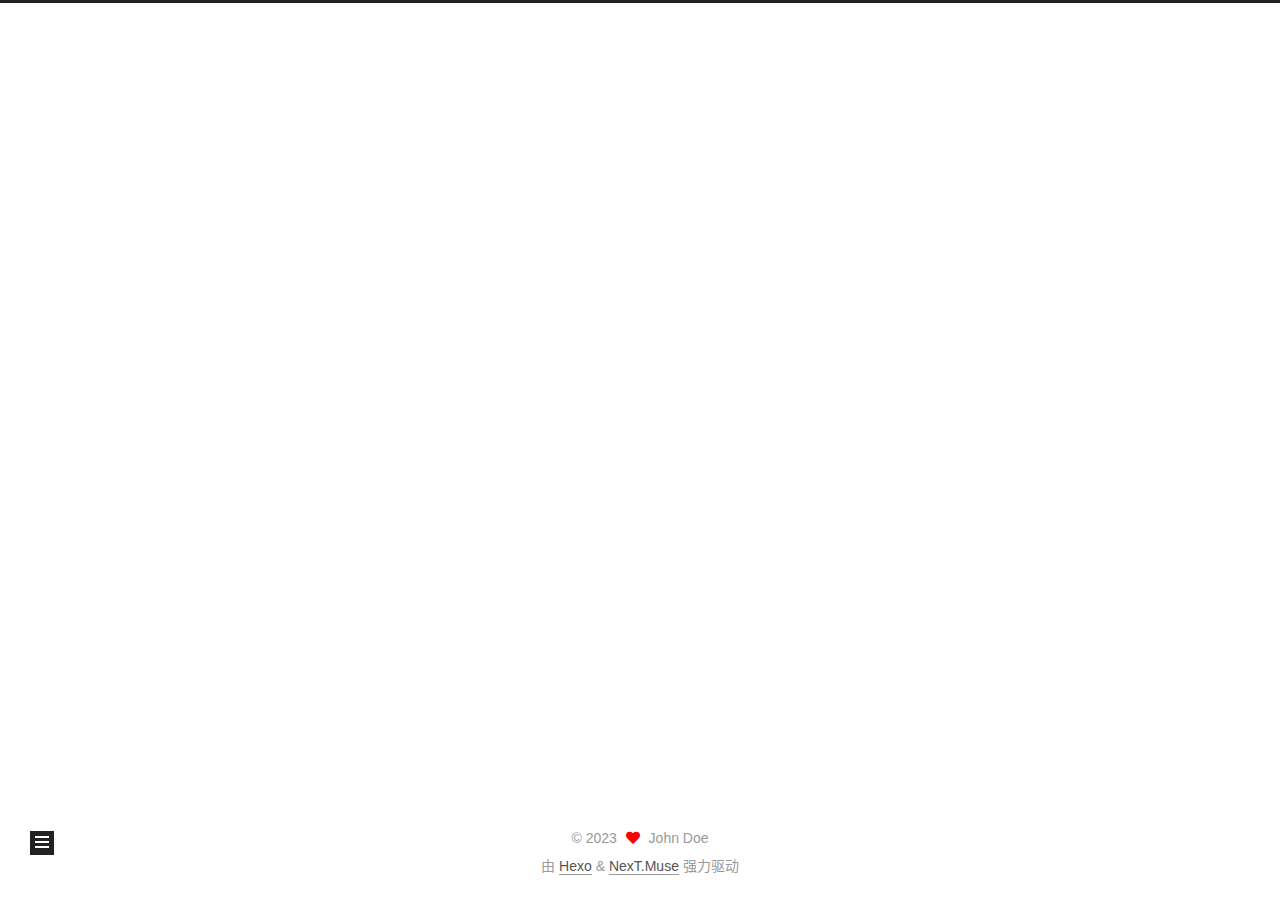
<file: archives/2023/09/index.html>
<!DOCTYPE html>
<html lang="zh-CN">
<head>
  <meta charset="UTF-8">
<meta name="viewport" content="width=device-width, initial-scale=1, maximum-scale=2">
<meta name="theme-color" content="#222">
<meta name="generator" content="Hexo 6.3.0">
  <link rel="apple-touch-icon" sizes="180x180" href="/images/apple-touch-icon-next.png">
  <link rel="icon" type="image/png" sizes="32x32" href="/images/favicon-32x32-next.png">
  <link rel="icon" type="image/png" sizes="16x16" href="/images/favicon-16x16-next.png">
  <link rel="mask-icon" href="/images/logo.svg" color="#222">

<link rel="stylesheet" href="/css/main.css">


<link rel="stylesheet" href="/lib/font-awesome/css/all.min.css">

<script id="hexo-configurations">
    var NexT = window.NexT || {};
    var CONFIG = {"hostname":"example.com","root":"/","scheme":"Muse","version":"7.8.0","exturl":false,"sidebar":{"position":"left","display":"post","padding":18,"offset":12,"onmobile":false},"copycode":{"enable":false,"show_result":false,"style":null},"back2top":{"enable":true,"sidebar":false,"scrollpercent":false},"bookmark":{"enable":false,"color":"#222","save":"auto"},"fancybox":false,"mediumzoom":false,"lazyload":false,"pangu":false,"comments":{"style":"tabs","active":null,"storage":true,"lazyload":false,"nav":null},"algolia":{"hits":{"per_page":10},"labels":{"input_placeholder":"Search for Posts","hits_empty":"We didn't find any results for the search: ${query}","hits_stats":"${hits} results found in ${time} ms"}},"localsearch":{"enable":false,"trigger":"auto","top_n_per_article":1,"unescape":false,"preload":false},"motion":{"enable":true,"async":false,"transition":{"post_block":"fadeIn","post_header":"slideDownIn","post_body":"slideDownIn","coll_header":"slideLeftIn","sidebar":"slideUpIn"}}};
  </script>

  <meta property="og:type" content="website">
<meta property="og:title" content="Hexo">
<meta property="og:url" content="http://example.com/archives/2023/09/index.html">
<meta property="og:site_name" content="Hexo">
<meta property="og:locale" content="zh_CN">
<meta property="article:author" content="John Doe">
<meta name="twitter:card" content="summary">

<link rel="canonical" href="http://example.com/archives/2023/09/">


<script id="page-configurations">
  // https://hexo.io/docs/variables.html
  CONFIG.page = {
    sidebar: "",
    isHome : false,
    isPost : false,
    lang   : 'zh-CN'
  };
</script>

  <title>归档 | Hexo</title>
  






  <noscript>
  <style>
  .use-motion .brand,
  .use-motion .menu-item,
  .sidebar-inner,
  .use-motion .post-block,
  .use-motion .pagination,
  .use-motion .comments,
  .use-motion .post-header,
  .use-motion .post-body,
  .use-motion .collection-header { opacity: initial; }

  .use-motion .site-title,
  .use-motion .site-subtitle {
    opacity: initial;
    top: initial;
  }

  .use-motion .logo-line-before i { left: initial; }
  .use-motion .logo-line-after i { right: initial; }
  </style>
</noscript>

</head>

<body itemscope itemtype="http://schema.org/WebPage">
  <div class="container use-motion">
    <div class="headband"></div>

    <header class="header" itemscope itemtype="http://schema.org/WPHeader">
      <div class="header-inner"><div class="site-brand-container">
  <div class="site-nav-toggle">
    <div class="toggle" aria-label="切换导航栏">
      <span class="toggle-line toggle-line-first"></span>
      <span class="toggle-line toggle-line-middle"></span>
      <span class="toggle-line toggle-line-last"></span>
    </div>
  </div>

  <div class="site-meta">

    <a href="/" class="brand" rel="start">
      <span class="logo-line-before"><i></i></span>
      <h1 class="site-title">Hexo</h1>
      <span class="logo-line-after"><i></i></span>
    </a>
  </div>

  <div class="site-nav-right">
    <div class="toggle popup-trigger">
    </div>
  </div>
</div>




<nav class="site-nav">
  <ul id="menu" class="main-menu menu">
        <li class="menu-item menu-item-home">

    <a href="/" rel="section"><i class="fa fa-home fa-fw"></i>首页</a>

  </li>
        <li class="menu-item menu-item-archives">

    <a href="/archives/" rel="section"><i class="fa fa-archive fa-fw"></i>归档</a>

  </li>
  </ul>
</nav>




</div>
    </header>

    
  <div class="back-to-top">
    <i class="fa fa-arrow-up"></i>
    <span>0%</span>
  </div>


    <main class="main">
      <div class="main-inner">
        <div class="content-wrap">
          

          <div class="content archive">
            

  
  
  
  <div class="post-block">
    <div class="posts-collapse">
      <div class="collection-title">
        <span class="collection-header">嗯..! 目前共计 2 篇日志。 继续努力。</span>
      </div>

      
    <div class="collection-year">
      <span class="collection-header">2023</span>
    </div>

  <article itemscope itemtype="http://schema.org/Article">
    <header class="post-header">

      <div class="post-meta">
        <time itemprop="dateCreated"
              datetime="2023-09-28T22:19:32+08:00"
              content="2023-09-28">
          09-28
        </time>
      </div>

      <div class="post-title">
          <a class="post-title-link" href="/2023/09/28/My-New-Post/" itemprop="url">
            <span itemprop="name">My New Post</span>
          </a>
      </div>

    </header>
  </article>

  <article itemscope itemtype="http://schema.org/Article">
    <header class="post-header">

      <div class="post-meta">
        <time itemprop="dateCreated"
              datetime="2023-09-28T22:14:42+08:00"
              content="2023-09-28">
          09-28
        </time>
      </div>

      <div class="post-title">
          <a class="post-title-link" href="/2023/09/28/hello-world/" itemprop="url">
            <span itemprop="name">Hello World</span>
          </a>
      </div>

    </header>
  </article>


    </div>
  </div>
  
  
  

  



          </div>
          

<script>
  window.addEventListener('tabs:register', () => {
    let { activeClass } = CONFIG.comments;
    if (CONFIG.comments.storage) {
      activeClass = localStorage.getItem('comments_active') || activeClass;
    }
    if (activeClass) {
      let activeTab = document.querySelector(`a[href="#comment-${activeClass}"]`);
      if (activeTab) {
        activeTab.click();
      }
    }
  });
  if (CONFIG.comments.storage) {
    window.addEventListener('tabs:click', event => {
      if (!event.target.matches('.tabs-comment .tab-content .tab-pane')) return;
      let commentClass = event.target.classList[1];
      localStorage.setItem('comments_active', commentClass);
    });
  }
</script>

        </div>
          
  
  <div class="toggle sidebar-toggle">
    <span class="toggle-line toggle-line-first"></span>
    <span class="toggle-line toggle-line-middle"></span>
    <span class="toggle-line toggle-line-last"></span>
  </div>

  <aside class="sidebar">
    <div class="sidebar-inner">

      <ul class="sidebar-nav motion-element">
        <li class="sidebar-nav-toc">
          文章目录
        </li>
        <li class="sidebar-nav-overview">
          站点概览
        </li>
      </ul>

      <!--noindex-->
      <div class="post-toc-wrap sidebar-panel">
      </div>
      <!--/noindex-->

      <div class="site-overview-wrap sidebar-panel">
        <div class="site-author motion-element" itemprop="author" itemscope itemtype="http://schema.org/Person">
  <p class="site-author-name" itemprop="name">John Doe</p>
  <div class="site-description" itemprop="description"></div>
</div>
<div class="site-state-wrap motion-element">
  <nav class="site-state">
      <div class="site-state-item site-state-posts">
          <a href="/archives/">
        
          <span class="site-state-item-count">2</span>
          <span class="site-state-item-name">日志</span>
        </a>
      </div>
  </nav>
</div>



      </div>

    </div>
  </aside>
  <div id="sidebar-dimmer"></div>


      </div>
    </main>

    <footer class="footer">
      <div class="footer-inner">
        

        

<div class="copyright">
  
  &copy; 
  <span itemprop="copyrightYear">2023</span>
  <span class="with-love">
    <i class="fa fa-heart"></i>
  </span>
  <span class="author" itemprop="copyrightHolder">John Doe</span>
</div>
  <div class="powered-by">由 <a href="https://hexo.io/" class="theme-link" rel="noopener" target="_blank">Hexo</a> & <a href="https://muse.theme-next.org/" class="theme-link" rel="noopener" target="_blank">NexT.Muse</a> 强力驱动
  </div>

        








      </div>
    </footer>
  </div>

  
  <script src="/lib/anime.min.js"></script>
  <script src="/lib/velocity/velocity.min.js"></script>
  <script src="/lib/velocity/velocity.ui.min.js"></script>

<script src="/js/utils.js"></script>

<script src="/js/motion.js"></script>


<script src="/js/schemes/muse.js"></script>


<script src="/js/next-boot.js"></script>




  















  

  

</body>
</html>
</file>
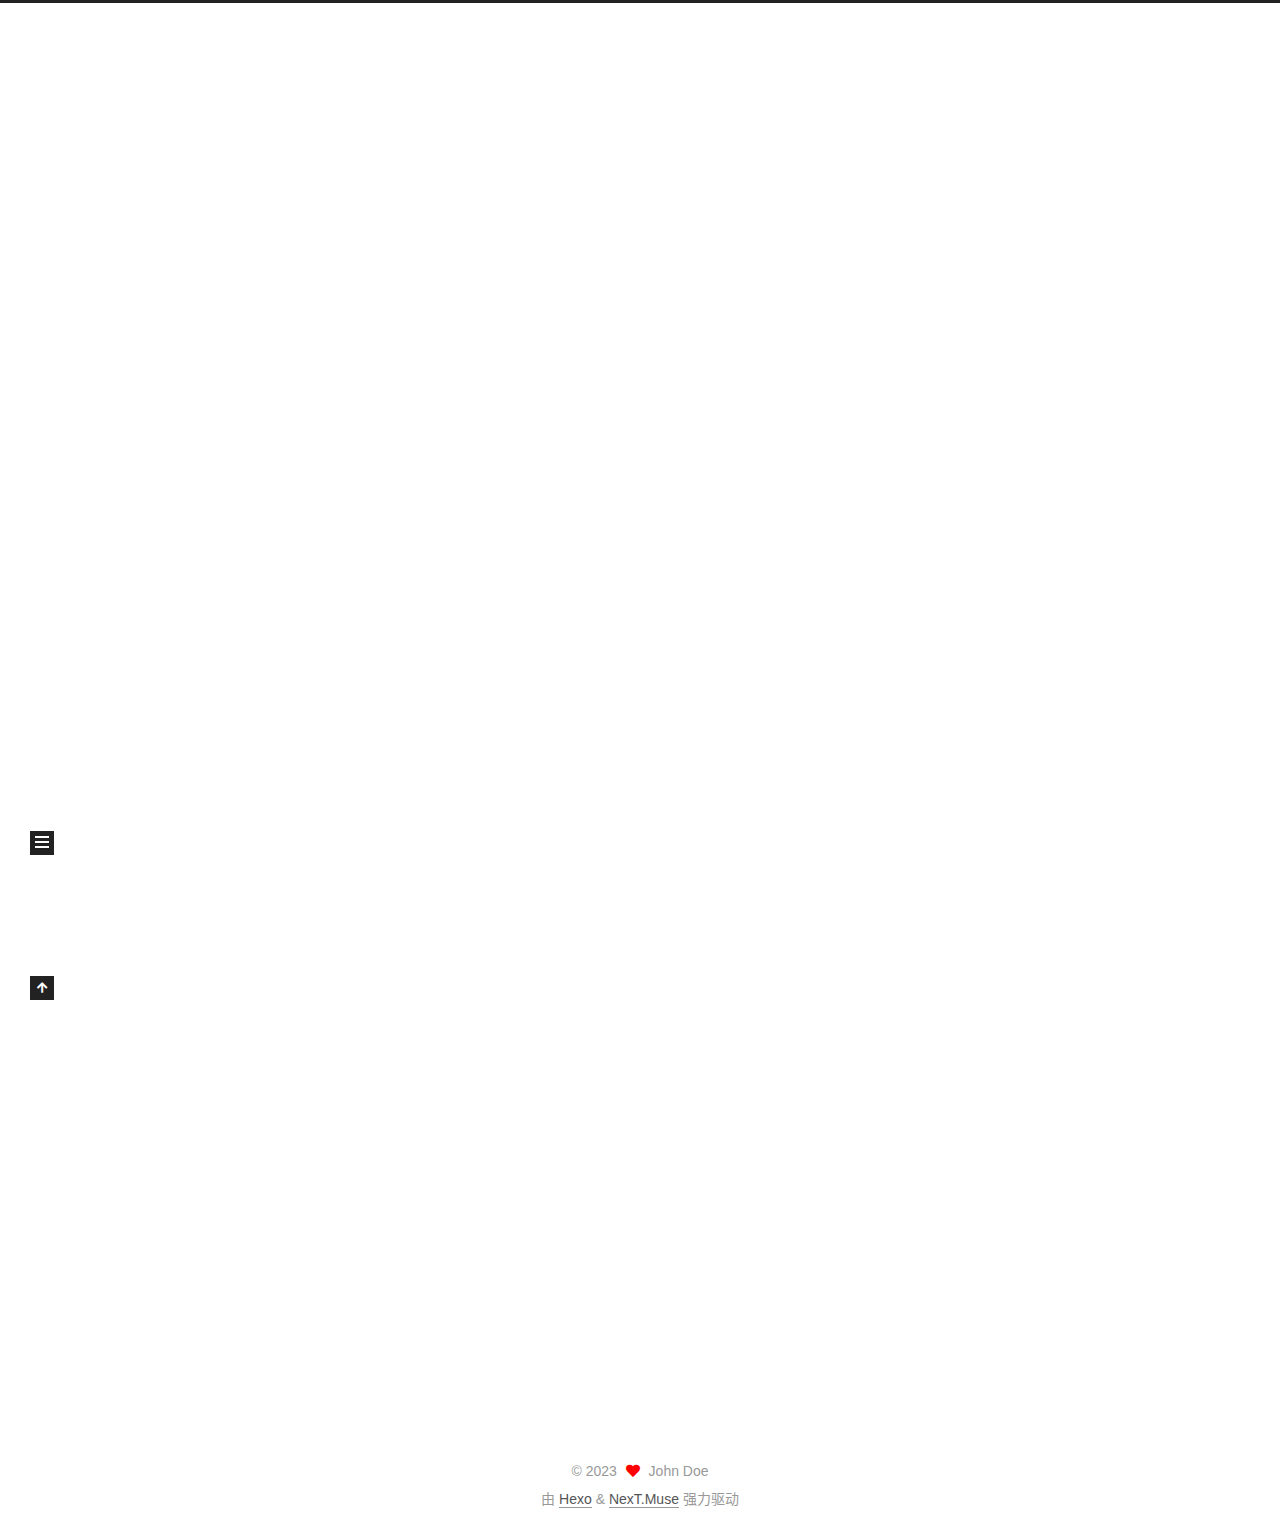
<file: 2023/09/28/hello-world/index.html>
<!DOCTYPE html>
<html lang="zh-CN">
<head>
  <meta charset="UTF-8">
<meta name="viewport" content="width=device-width, initial-scale=1, maximum-scale=2">
<meta name="theme-color" content="#222">
<meta name="generator" content="Hexo 6.3.0">
  <link rel="apple-touch-icon" sizes="180x180" href="/images/apple-touch-icon-next.png">
  <link rel="icon" type="image/png" sizes="32x32" href="/images/favicon-32x32-next.png">
  <link rel="icon" type="image/png" sizes="16x16" href="/images/favicon-16x16-next.png">
  <link rel="mask-icon" href="/images/logo.svg" color="#222">

<link rel="stylesheet" href="/css/main.css">


<link rel="stylesheet" href="/lib/font-awesome/css/all.min.css">

<script id="hexo-configurations">
    var NexT = window.NexT || {};
    var CONFIG = {"hostname":"example.com","root":"/","scheme":"Muse","version":"7.8.0","exturl":false,"sidebar":{"position":"left","display":"post","padding":18,"offset":12,"onmobile":false},"copycode":{"enable":false,"show_result":false,"style":null},"back2top":{"enable":true,"sidebar":false,"scrollpercent":false},"bookmark":{"enable":false,"color":"#222","save":"auto"},"fancybox":false,"mediumzoom":false,"lazyload":false,"pangu":false,"comments":{"style":"tabs","active":null,"storage":true,"lazyload":false,"nav":null},"algolia":{"hits":{"per_page":10},"labels":{"input_placeholder":"Search for Posts","hits_empty":"We didn't find any results for the search: ${query}","hits_stats":"${hits} results found in ${time} ms"}},"localsearch":{"enable":false,"trigger":"auto","top_n_per_article":1,"unescape":false,"preload":false},"motion":{"enable":true,"async":false,"transition":{"post_block":"fadeIn","post_header":"slideDownIn","post_body":"slideDownIn","coll_header":"slideLeftIn","sidebar":"slideUpIn"}}};
  </script>

  <meta name="description" content="Welcome to Hexo! This is your very first post. Check documentation for more info. If you get any problems when using Hexo, you can find the answer in troubleshooting or you can ask me on GitHub. Quick">
<meta property="og:type" content="article">
<meta property="og:title" content="Hello World">
<meta property="og:url" content="http://example.com/2023/09/28/hello-world/index.html">
<meta property="og:site_name" content="Hexo">
<meta property="og:description" content="Welcome to Hexo! This is your very first post. Check documentation for more info. If you get any problems when using Hexo, you can find the answer in troubleshooting or you can ask me on GitHub. Quick">
<meta property="og:locale" content="zh_CN">
<meta property="article:published_time" content="2023-09-28T14:14:42.343Z">
<meta property="article:modified_time" content="2023-09-28T14:14:05.635Z">
<meta property="article:author" content="John Doe">
<meta name="twitter:card" content="summary">

<link rel="canonical" href="http://example.com/2023/09/28/hello-world/">


<script id="page-configurations">
  // https://hexo.io/docs/variables.html
  CONFIG.page = {
    sidebar: "",
    isHome : false,
    isPost : true,
    lang   : 'zh-CN'
  };
</script>

  <title>Hello World | Hexo</title>
  






  <noscript>
  <style>
  .use-motion .brand,
  .use-motion .menu-item,
  .sidebar-inner,
  .use-motion .post-block,
  .use-motion .pagination,
  .use-motion .comments,
  .use-motion .post-header,
  .use-motion .post-body,
  .use-motion .collection-header { opacity: initial; }

  .use-motion .site-title,
  .use-motion .site-subtitle {
    opacity: initial;
    top: initial;
  }

  .use-motion .logo-line-before i { left: initial; }
  .use-motion .logo-line-after i { right: initial; }
  </style>
</noscript>

</head>

<body itemscope itemtype="http://schema.org/WebPage">
  <div class="container use-motion">
    <div class="headband"></div>

    <header class="header" itemscope itemtype="http://schema.org/WPHeader">
      <div class="header-inner"><div class="site-brand-container">
  <div class="site-nav-toggle">
    <div class="toggle" aria-label="切换导航栏">
      <span class="toggle-line toggle-line-first"></span>
      <span class="toggle-line toggle-line-middle"></span>
      <span class="toggle-line toggle-line-last"></span>
    </div>
  </div>

  <div class="site-meta">

    <a href="/" class="brand" rel="start">
      <span class="logo-line-before"><i></i></span>
      <h1 class="site-title">Hexo</h1>
      <span class="logo-line-after"><i></i></span>
    </a>
  </div>

  <div class="site-nav-right">
    <div class="toggle popup-trigger">
    </div>
  </div>
</div>




<nav class="site-nav">
  <ul id="menu" class="main-menu menu">
        <li class="menu-item menu-item-home">

    <a href="/" rel="section"><i class="fa fa-home fa-fw"></i>首页</a>

  </li>
        <li class="menu-item menu-item-archives">

    <a href="/archives/" rel="section"><i class="fa fa-archive fa-fw"></i>归档</a>

  </li>
  </ul>
</nav>




</div>
    </header>

    
  <div class="back-to-top">
    <i class="fa fa-arrow-up"></i>
    <span>0%</span>
  </div>


    <main class="main">
      <div class="main-inner">
        <div class="content-wrap">
          

          <div class="content post posts-expand">
            

    
  
  
  <article itemscope itemtype="http://schema.org/Article" class="post-block" lang="zh-CN">
    <link itemprop="mainEntityOfPage" href="http://example.com/2023/09/28/hello-world/">

    <span hidden itemprop="author" itemscope itemtype="http://schema.org/Person">
      <meta itemprop="image" content="/images/avatar.gif">
      <meta itemprop="name" content="John Doe">
      <meta itemprop="description" content="">
    </span>

    <span hidden itemprop="publisher" itemscope itemtype="http://schema.org/Organization">
      <meta itemprop="name" content="Hexo">
    </span>
      <header class="post-header">
        <h1 class="post-title" itemprop="name headline">
          Hello World
        </h1>

        <div class="post-meta">
            <span class="post-meta-item">
              <span class="post-meta-item-icon">
                <i class="far fa-calendar"></i>
              </span>
              <span class="post-meta-item-text">发表于</span>
              

              <time title="创建时间：2023-09-28 22:14:42 / 修改时间：22:14:05" itemprop="dateCreated datePublished" datetime="2023-09-28T22:14:42+08:00">2023-09-28</time>
            </span>

          

        </div>
      </header>

    
    
    
    <div class="post-body" itemprop="articleBody">

      
        <p>Welcome to <a target="_blank" rel="noopener" href="https://hexo.io/">Hexo</a>! This is your very first post. Check <a target="_blank" rel="noopener" href="https://hexo.io/docs/">documentation</a> for more info. If you get any problems when using Hexo, you can find the answer in <a target="_blank" rel="noopener" href="https://hexo.io/docs/troubleshooting.html">troubleshooting</a> or you can ask me on <a target="_blank" rel="noopener" href="https://github.com/hexojs/hexo/issues">GitHub</a>.</p>
<h2 id="Quick-Start"><a href="#Quick-Start" class="headerlink" title="Quick Start"></a>Quick Start</h2><h3 id="Create-a-new-post"><a href="#Create-a-new-post" class="headerlink" title="Create a new post"></a>Create a new post</h3><figure class="highlight bash"><table><tr><td class="gutter"><pre><span class="line">1</span><br></pre></td><td class="code"><pre><span class="line">$ hexo new <span class="string">&quot;My New Post&quot;</span></span><br></pre></td></tr></table></figure>

<p>More info: <a target="_blank" rel="noopener" href="https://hexo.io/docs/writing.html">Writing</a></p>
<h3 id="Run-server"><a href="#Run-server" class="headerlink" title="Run server"></a>Run server</h3><figure class="highlight bash"><table><tr><td class="gutter"><pre><span class="line">1</span><br></pre></td><td class="code"><pre><span class="line">$ hexo server</span><br></pre></td></tr></table></figure>

<p>More info: <a target="_blank" rel="noopener" href="https://hexo.io/docs/server.html">Server</a></p>
<h3 id="Generate-static-files"><a href="#Generate-static-files" class="headerlink" title="Generate static files"></a>Generate static files</h3><figure class="highlight bash"><table><tr><td class="gutter"><pre><span class="line">1</span><br></pre></td><td class="code"><pre><span class="line">$ hexo generate</span><br></pre></td></tr></table></figure>

<p>More info: <a target="_blank" rel="noopener" href="https://hexo.io/docs/generating.html">Generating</a></p>
<h3 id="Deploy-to-remote-sites"><a href="#Deploy-to-remote-sites" class="headerlink" title="Deploy to remote sites"></a>Deploy to remote sites</h3><figure class="highlight bash"><table><tr><td class="gutter"><pre><span class="line">1</span><br></pre></td><td class="code"><pre><span class="line">$ hexo deploy</span><br></pre></td></tr></table></figure>

<p>More info: <a target="_blank" rel="noopener" href="https://hexo.io/docs/one-command-deployment.html">Deployment</a></p>

    </div>

    
    
    

      <footer class="post-footer">

        


        
    <div class="post-nav">
      <div class="post-nav-item"></div>
      <div class="post-nav-item">
    <a href="/2023/09/28/My-New-Post/" rel="next" title="My New Post">
      My New Post <i class="fa fa-chevron-right"></i>
    </a></div>
    </div>
      </footer>
    
  </article>
  
  
  



          </div>
          

<script>
  window.addEventListener('tabs:register', () => {
    let { activeClass } = CONFIG.comments;
    if (CONFIG.comments.storage) {
      activeClass = localStorage.getItem('comments_active') || activeClass;
    }
    if (activeClass) {
      let activeTab = document.querySelector(`a[href="#comment-${activeClass}"]`);
      if (activeTab) {
        activeTab.click();
      }
    }
  });
  if (CONFIG.comments.storage) {
    window.addEventListener('tabs:click', event => {
      if (!event.target.matches('.tabs-comment .tab-content .tab-pane')) return;
      let commentClass = event.target.classList[1];
      localStorage.setItem('comments_active', commentClass);
    });
  }
</script>

        </div>
          
  
  <div class="toggle sidebar-toggle">
    <span class="toggle-line toggle-line-first"></span>
    <span class="toggle-line toggle-line-middle"></span>
    <span class="toggle-line toggle-line-last"></span>
  </div>

  <aside class="sidebar">
    <div class="sidebar-inner">

      <ul class="sidebar-nav motion-element">
        <li class="sidebar-nav-toc">
          文章目录
        </li>
        <li class="sidebar-nav-overview">
          站点概览
        </li>
      </ul>

      <!--noindex-->
      <div class="post-toc-wrap sidebar-panel">
          <div class="post-toc motion-element"><ol class="nav"><li class="nav-item nav-level-2"><a class="nav-link" href="#Quick-Start"><span class="nav-number">1.</span> <span class="nav-text">Quick Start</span></a><ol class="nav-child"><li class="nav-item nav-level-3"><a class="nav-link" href="#Create-a-new-post"><span class="nav-number">1.1.</span> <span class="nav-text">Create a new post</span></a></li><li class="nav-item nav-level-3"><a class="nav-link" href="#Run-server"><span class="nav-number">1.2.</span> <span class="nav-text">Run server</span></a></li><li class="nav-item nav-level-3"><a class="nav-link" href="#Generate-static-files"><span class="nav-number">1.3.</span> <span class="nav-text">Generate static files</span></a></li><li class="nav-item nav-level-3"><a class="nav-link" href="#Deploy-to-remote-sites"><span class="nav-number">1.4.</span> <span class="nav-text">Deploy to remote sites</span></a></li></ol></li></ol></div>
      </div>
      <!--/noindex-->

      <div class="site-overview-wrap sidebar-panel">
        <div class="site-author motion-element" itemprop="author" itemscope itemtype="http://schema.org/Person">
  <p class="site-author-name" itemprop="name">John Doe</p>
  <div class="site-description" itemprop="description"></div>
</div>
<div class="site-state-wrap motion-element">
  <nav class="site-state">
      <div class="site-state-item site-state-posts">
          <a href="/archives/">
        
          <span class="site-state-item-count">2</span>
          <span class="site-state-item-name">日志</span>
        </a>
      </div>
  </nav>
</div>



      </div>

    </div>
  </aside>
  <div id="sidebar-dimmer"></div>


      </div>
    </main>

    <footer class="footer">
      <div class="footer-inner">
        

        

<div class="copyright">
  
  &copy; 
  <span itemprop="copyrightYear">2023</span>
  <span class="with-love">
    <i class="fa fa-heart"></i>
  </span>
  <span class="author" itemprop="copyrightHolder">John Doe</span>
</div>
  <div class="powered-by">由 <a href="https://hexo.io/" class="theme-link" rel="noopener" target="_blank">Hexo</a> & <a href="https://muse.theme-next.org/" class="theme-link" rel="noopener" target="_blank">NexT.Muse</a> 强力驱动
  </div>

        








      </div>
    </footer>
  </div>

  
  <script src="/lib/anime.min.js"></script>
  <script src="/lib/velocity/velocity.min.js"></script>
  <script src="/lib/velocity/velocity.ui.min.js"></script>

<script src="/js/utils.js"></script>

<script src="/js/motion.js"></script>


<script src="/js/schemes/muse.js"></script>


<script src="/js/next-boot.js"></script>




  















  

  

</body>
</html>
</file>
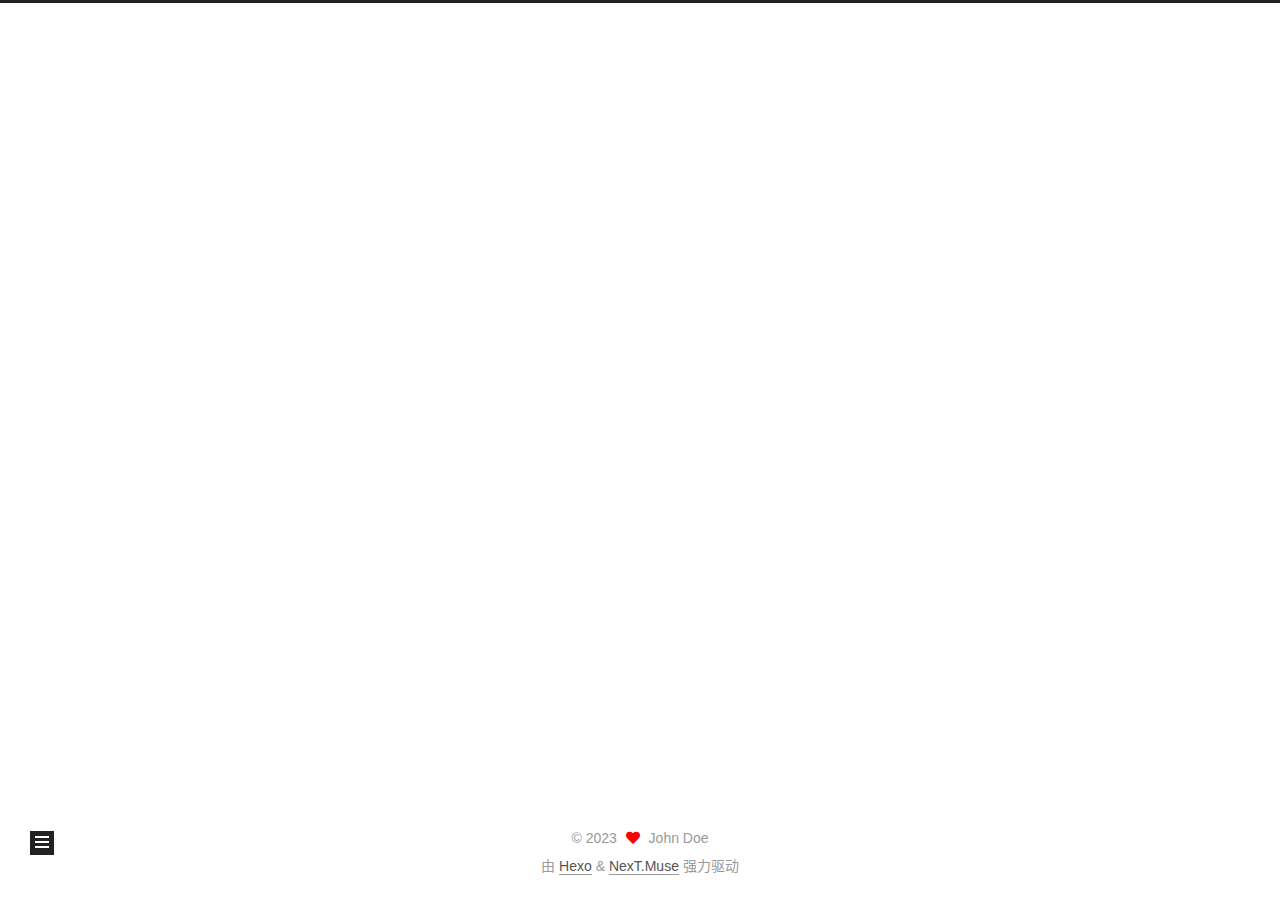
<file: 2023/09/28/My-New-Post/index.html>
<!DOCTYPE html>
<html lang="zh-CN">
<head>
  <meta charset="UTF-8">
<meta name="viewport" content="width=device-width, initial-scale=1, maximum-scale=2">
<meta name="theme-color" content="#222">
<meta name="generator" content="Hexo 6.3.0">
  <link rel="apple-touch-icon" sizes="180x180" href="/images/apple-touch-icon-next.png">
  <link rel="icon" type="image/png" sizes="32x32" href="/images/favicon-32x32-next.png">
  <link rel="icon" type="image/png" sizes="16x16" href="/images/favicon-16x16-next.png">
  <link rel="mask-icon" href="/images/logo.svg" color="#222">

<link rel="stylesheet" href="/css/main.css">


<link rel="stylesheet" href="/lib/font-awesome/css/all.min.css">

<script id="hexo-configurations">
    var NexT = window.NexT || {};
    var CONFIG = {"hostname":"example.com","root":"/","scheme":"Muse","version":"7.8.0","exturl":false,"sidebar":{"position":"left","display":"post","padding":18,"offset":12,"onmobile":false},"copycode":{"enable":false,"show_result":false,"style":null},"back2top":{"enable":true,"sidebar":false,"scrollpercent":false},"bookmark":{"enable":false,"color":"#222","save":"auto"},"fancybox":false,"mediumzoom":false,"lazyload":false,"pangu":false,"comments":{"style":"tabs","active":null,"storage":true,"lazyload":false,"nav":null},"algolia":{"hits":{"per_page":10},"labels":{"input_placeholder":"Search for Posts","hits_empty":"We didn't find any results for the search: ${query}","hits_stats":"${hits} results found in ${time} ms"}},"localsearch":{"enable":false,"trigger":"auto","top_n_per_article":1,"unescape":false,"preload":false},"motion":{"enable":true,"async":false,"transition":{"post_block":"fadeIn","post_header":"slideDownIn","post_body":"slideDownIn","coll_header":"slideLeftIn","sidebar":"slideUpIn"}}};
  </script>

  <meta name="description" content="66666">
<meta property="og:type" content="article">
<meta property="og:title" content="My New Post">
<meta property="og:url" content="http://example.com/2023/09/28/My-New-Post/index.html">
<meta property="og:site_name" content="Hexo">
<meta property="og:description" content="66666">
<meta property="og:locale" content="zh_CN">
<meta property="article:published_time" content="2023-09-28T14:19:32.000Z">
<meta property="article:modified_time" content="2023-09-28T14:20:03.020Z">
<meta property="article:author" content="John Doe">
<meta name="twitter:card" content="summary">

<link rel="canonical" href="http://example.com/2023/09/28/My-New-Post/">


<script id="page-configurations">
  // https://hexo.io/docs/variables.html
  CONFIG.page = {
    sidebar: "",
    isHome : false,
    isPost : true,
    lang   : 'zh-CN'
  };
</script>

  <title>My New Post | Hexo</title>
  






  <noscript>
  <style>
  .use-motion .brand,
  .use-motion .menu-item,
  .sidebar-inner,
  .use-motion .post-block,
  .use-motion .pagination,
  .use-motion .comments,
  .use-motion .post-header,
  .use-motion .post-body,
  .use-motion .collection-header { opacity: initial; }

  .use-motion .site-title,
  .use-motion .site-subtitle {
    opacity: initial;
    top: initial;
  }

  .use-motion .logo-line-before i { left: initial; }
  .use-motion .logo-line-after i { right: initial; }
  </style>
</noscript>

</head>

<body itemscope itemtype="http://schema.org/WebPage">
  <div class="container use-motion">
    <div class="headband"></div>

    <header class="header" itemscope itemtype="http://schema.org/WPHeader">
      <div class="header-inner"><div class="site-brand-container">
  <div class="site-nav-toggle">
    <div class="toggle" aria-label="切换导航栏">
      <span class="toggle-line toggle-line-first"></span>
      <span class="toggle-line toggle-line-middle"></span>
      <span class="toggle-line toggle-line-last"></span>
    </div>
  </div>

  <div class="site-meta">

    <a href="/" class="brand" rel="start">
      <span class="logo-line-before"><i></i></span>
      <h1 class="site-title">Hexo</h1>
      <span class="logo-line-after"><i></i></span>
    </a>
  </div>

  <div class="site-nav-right">
    <div class="toggle popup-trigger">
    </div>
  </div>
</div>




<nav class="site-nav">
  <ul id="menu" class="main-menu menu">
        <li class="menu-item menu-item-home">

    <a href="/" rel="section"><i class="fa fa-home fa-fw"></i>首页</a>

  </li>
        <li class="menu-item menu-item-archives">

    <a href="/archives/" rel="section"><i class="fa fa-archive fa-fw"></i>归档</a>

  </li>
  </ul>
</nav>




</div>
    </header>

    
  <div class="back-to-top">
    <i class="fa fa-arrow-up"></i>
    <span>0%</span>
  </div>


    <main class="main">
      <div class="main-inner">
        <div class="content-wrap">
          

          <div class="content post posts-expand">
            

    
  
  
  <article itemscope itemtype="http://schema.org/Article" class="post-block" lang="zh-CN">
    <link itemprop="mainEntityOfPage" href="http://example.com/2023/09/28/My-New-Post/">

    <span hidden itemprop="author" itemscope itemtype="http://schema.org/Person">
      <meta itemprop="image" content="/images/avatar.gif">
      <meta itemprop="name" content="John Doe">
      <meta itemprop="description" content="">
    </span>

    <span hidden itemprop="publisher" itemscope itemtype="http://schema.org/Organization">
      <meta itemprop="name" content="Hexo">
    </span>
      <header class="post-header">
        <h1 class="post-title" itemprop="name headline">
          My New Post
        </h1>

        <div class="post-meta">
            <span class="post-meta-item">
              <span class="post-meta-item-icon">
                <i class="far fa-calendar"></i>
              </span>
              <span class="post-meta-item-text">发表于</span>
              

              <time title="创建时间：2023-09-28 22:19:32 / 修改时间：22:20:03" itemprop="dateCreated datePublished" datetime="2023-09-28T22:19:32+08:00">2023-09-28</time>
            </span>

          

        </div>
      </header>

    
    
    
    <div class="post-body" itemprop="articleBody">

      
        <p>66666</p>

    </div>

    
    
    

      <footer class="post-footer">

        


        
    <div class="post-nav">
      <div class="post-nav-item">
    <a href="/2023/09/28/hello-world/" rel="prev" title="Hello World">
      <i class="fa fa-chevron-left"></i> Hello World
    </a></div>
      <div class="post-nav-item"></div>
    </div>
      </footer>
    
  </article>
  
  
  



          </div>
          

<script>
  window.addEventListener('tabs:register', () => {
    let { activeClass } = CONFIG.comments;
    if (CONFIG.comments.storage) {
      activeClass = localStorage.getItem('comments_active') || activeClass;
    }
    if (activeClass) {
      let activeTab = document.querySelector(`a[href="#comment-${activeClass}"]`);
      if (activeTab) {
        activeTab.click();
      }
    }
  });
  if (CONFIG.comments.storage) {
    window.addEventListener('tabs:click', event => {
      if (!event.target.matches('.tabs-comment .tab-content .tab-pane')) return;
      let commentClass = event.target.classList[1];
      localStorage.setItem('comments_active', commentClass);
    });
  }
</script>

        </div>
          
  
  <div class="toggle sidebar-toggle">
    <span class="toggle-line toggle-line-first"></span>
    <span class="toggle-line toggle-line-middle"></span>
    <span class="toggle-line toggle-line-last"></span>
  </div>

  <aside class="sidebar">
    <div class="sidebar-inner">

      <ul class="sidebar-nav motion-element">
        <li class="sidebar-nav-toc">
          文章目录
        </li>
        <li class="sidebar-nav-overview">
          站点概览
        </li>
      </ul>

      <!--noindex-->
      <div class="post-toc-wrap sidebar-panel">
      </div>
      <!--/noindex-->

      <div class="site-overview-wrap sidebar-panel">
        <div class="site-author motion-element" itemprop="author" itemscope itemtype="http://schema.org/Person">
  <p class="site-author-name" itemprop="name">John Doe</p>
  <div class="site-description" itemprop="description"></div>
</div>
<div class="site-state-wrap motion-element">
  <nav class="site-state">
      <div class="site-state-item site-state-posts">
          <a href="/archives/">
        
          <span class="site-state-item-count">2</span>
          <span class="site-state-item-name">日志</span>
        </a>
      </div>
  </nav>
</div>



      </div>

    </div>
  </aside>
  <div id="sidebar-dimmer"></div>


      </div>
    </main>

    <footer class="footer">
      <div class="footer-inner">
        

        

<div class="copyright">
  
  &copy; 
  <span itemprop="copyrightYear">2023</span>
  <span class="with-love">
    <i class="fa fa-heart"></i>
  </span>
  <span class="author" itemprop="copyrightHolder">John Doe</span>
</div>
  <div class="powered-by">由 <a href="https://hexo.io/" class="theme-link" rel="noopener" target="_blank">Hexo</a> & <a href="https://muse.theme-next.org/" class="theme-link" rel="noopener" target="_blank">NexT.Muse</a> 强力驱动
  </div>

        








      </div>
    </footer>
  </div>

  
  <script src="/lib/anime.min.js"></script>
  <script src="/lib/velocity/velocity.min.js"></script>
  <script src="/lib/velocity/velocity.ui.min.js"></script>

<script src="/js/utils.js"></script>

<script src="/js/motion.js"></script>


<script src="/js/schemes/muse.js"></script>


<script src="/js/next-boot.js"></script>




  















  

  

</body>
</html>
</file>
<file: css/main.css>
:root {
  --body-bg-color: #fff;
  --content-bg-color: #fff;
  --card-bg-color: #f5f5f5;
  --text-color: #555;
  --blockquote-color: #666;
  --link-color: #555;
  --link-hover-color: #222;
  --brand-color: #fff;
  --brand-hover-color: #fff;
  --table-row-odd-bg-color: #f9f9f9;
  --table-row-hover-bg-color: #f5f5f5;
  --menu-item-bg-color: #f5f5f5;
  --btn-default-bg: #222;
  --btn-default-color: #fff;
  --btn-default-border-color: #222;
  --btn-default-hover-bg: #fff;
  --btn-default-hover-color: #222;
  --btn-default-hover-border-color: #222;
}
html {
  line-height: 1.15; /* 1 */
  -webkit-text-size-adjust: 100%; /* 2 */
}
body {
  margin: 0;
}
main {
  display: block;
}
h1 {
  font-size: 2em;
  margin: 0.67em 0;
}
hr {
  box-sizing: content-box; /* 1 */
  height: 0; /* 1 */
  overflow: visible; /* 2 */
}
pre {
  font-family: monospace, monospace; /* 1 */
  font-size: 1em; /* 2 */
}
a {
  background: transparent;
}
abbr[title] {
  border-bottom: none; /* 1 */
  text-decoration: underline; /* 2 */
  text-decoration: underline dotted; /* 2 */
}
b,
strong {
  font-weight: bolder;
}
code,
kbd,
samp {
  font-family: monospace, monospace; /* 1 */
  font-size: 1em; /* 2 */
}
small {
  font-size: 80%;
}
sub,
sup {
  font-size: 75%;
  line-height: 0;
  position: relative;
  vertical-align: baseline;
}
sub {
  bottom: -0.25em;
}
sup {
  top: -0.5em;
}
img {
  border-style: none;
}
button,
input,
optgroup,
select,
textarea {
  font-family: inherit; /* 1 */
  font-size: 100%; /* 1 */
  line-height: 1.15; /* 1 */
  margin: 0; /* 2 */
}
button,
input {
/* 1 */
  overflow: visible;
}
button,
select {
/* 1 */
  text-transform: none;
}
button,
[type='button'],
[type='reset'],
[type='submit'] {
  -webkit-appearance: button;
}
button::-moz-focus-inner,
[type='button']::-moz-focus-inner,
[type='reset']::-moz-focus-inner,
[type='submit']::-moz-focus-inner {
  border-style: none;
  padding: 0;
}
button:-moz-focusring,
[type='button']:-moz-focusring,
[type='reset']:-moz-focusring,
[type='submit']:-moz-focusring {
  outline: 1px dotted ButtonText;
}
fieldset {
  padding: 0.35em 0.75em 0.625em;
}
legend {
  box-sizing: border-box; /* 1 */
  color: inherit; /* 2 */
  display: table; /* 1 */
  max-width: 100%; /* 1 */
  padding: 0; /* 3 */
  white-space: normal; /* 1 */
}
progress {
  vertical-align: baseline;
}
textarea {
  overflow: auto;
}
[type='checkbox'],
[type='radio'] {
  box-sizing: border-box; /* 1 */
  padding: 0; /* 2 */
}
[type='number']::-webkit-inner-spin-button,
[type='number']::-webkit-outer-spin-button {
  height: auto;
}
[type='search'] {
  outline-offset: -2px; /* 2 */
  -webkit-appearance: textfield; /* 1 */
}
[type='search']::-webkit-search-decoration {
  -webkit-appearance: none;
}
::-webkit-file-upload-button {
  font: inherit; /* 2 */
  -webkit-appearance: button; /* 1 */
}
details {
  display: block;
}
summary {
  display: list-item;
}
template {
  display: none;
}
[hidden] {
  display: none;
}
::selection {
  background: #262a30;
  color: #eee;
}
html,
body {
  height: 100%;
}
body {
  background: var(--body-bg-color);
  color: var(--text-color);
  font-family: 'Lato', "PingFang SC", "Microsoft YaHei", sans-serif;
  font-size: 1em;
  line-height: 2;
}
@media (max-width: 991px) {
  body {
    padding-left: 0 !important;
    padding-right: 0 !important;
  }
}
h1,
h2,
h3,
h4,
h5,
h6 {
  font-family: 'Lato', "PingFang SC", "Microsoft YaHei", sans-serif;
  font-weight: bold;
  line-height: 1.5;
  margin: 20px 0 15px;
}
h1 {
  font-size: 1.5em;
}
h2 {
  font-size: 1.375em;
}
h3 {
  font-size: 1.25em;
}
h4 {
  font-size: 1.125em;
}
h5 {
  font-size: 1em;
}
h6 {
  font-size: 0.875em;
}
p {
  margin: 0 0 20px 0;
}
a,
span.exturl {
  border-bottom: 1px solid #999;
  color: var(--link-color);
  outline: 0;
  text-decoration: none;
  overflow-wrap: break-word;
  word-wrap: break-word;
  cursor: pointer;
}
a:hover,
span.exturl:hover {
  border-bottom-color: var(--link-hover-color);
  color: var(--link-hover-color);
}
iframe,
img,
video {
  display: block;
  margin-left: auto;
  margin-right: auto;
  max-width: 100%;
}
hr {
  background-image: repeating-linear-gradient(-45deg, #ddd, #ddd 4px, transparent 4px, transparent 8px);
  border: 0;
  height: 3px;
  margin: 40px 0;
}
blockquote {
  border-left: 4px solid #ddd;
  color: var(--blockquote-color);
  margin: 0;
  padding: 0 15px;
}
blockquote cite::before {
  content: '-';
  padding: 0 5px;
}
dt {
  font-weight: bold;
}
dd {
  margin: 0;
  padding: 0;
}
kbd {
  background-color: #f5f5f5;
  background-image: linear-gradient(#eee, #fff, #eee);
  border: 1px solid #ccc;
  border-radius: 0.2em;
  box-shadow: 0.1em 0.1em 0.2em rgba(0,0,0,0.1);
  color: #555;
  font-family: inherit;
  padding: 0.1em 0.3em;
  white-space: nowrap;
}
.table-container {
  overflow: auto;
}
table {
  border-collapse: collapse;
  border-spacing: 0;
  font-size: 0.875em;
  margin: 0 0 20px 0;
  width: 100%;
}
tbody tr:nth-of-type(odd) {
  background: var(--table-row-odd-bg-color);
}
tbody tr:hover {
  background: var(--table-row-hover-bg-color);
}
caption,
th,
td {
  font-weight: normal;
  padding: 8px;
  vertical-align: middle;
}
th,
td {
  border: 1px solid #ddd;
  border-bottom: 3px solid #ddd;
}
th {
  font-weight: 700;
  padding-bottom: 10px;
}
td {
  border-bottom-width: 1px;
}
.btn {
  background: var(--btn-default-bg);
  border: 2px solid var(--btn-default-border-color);
  border-radius: 0;
  color: var(--btn-default-color);
  display: inline-block;
  font-size: 0.875em;
  line-height: 2;
  padding: 0 20px;
  text-decoration: none;
  transition-property: background-color;
  transition-delay: 0s;
  transition-duration: 0.2s;
  transition-timing-function: ease-in-out;
}
.btn:hover {
  background: var(--btn-default-hover-bg);
  border-color: var(--btn-default-hover-border-color);
  color: var(--btn-default-hover-color);
}
.btn + .btn {
  margin: 0 0 8px 8px;
}
.btn .fa-fw {
  text-align: left;
  width: 1.285714285714286em;
}
.toggle {
  line-height: 0;
}
.toggle .toggle-line {
  background: #fff;
  display: inline-block;
  height: 2px;
  left: 0;
  position: relative;
  top: 0;
  transition: all 0.4s;
  vertical-align: top;
  width: 100%;
}
.toggle .toggle-line:not(:first-child) {
  margin-top: 3px;
}
.toggle.toggle-arrow .toggle-line-first {
  left: 50%;
  top: 2px;
  transform: rotate(45deg);
  width: 50%;
}
.toggle.toggle-arrow .toggle-line-middle {
  left: 2px;
  width: 90%;
}
.toggle.toggle-arrow .toggle-line-last {
  left: 50%;
  top: -2px;
  transform: rotate(-45deg);
  width: 50%;
}
.toggle.toggle-close .toggle-line-first {
  transform: rotate(-45deg);
  top: 5px;
}
.toggle.toggle-close .toggle-line-middle {
  opacity: 0;
}
.toggle.toggle-close .toggle-line-last {
  transform: rotate(45deg);
  top: -5px;
}
.highlight,
pre {
  background: #f7f7f7;
  color: #4d4d4c;
  line-height: 1.6;
  margin: 0 auto 20px;
}
pre,
code {
  font-family: consolas, Menlo, monospace, "PingFang SC", "Microsoft YaHei";
}
code {
  background: #eee;
  border-radius: 3px;
  color: #555;
  padding: 2px 4px;
  overflow-wrap: break-word;
  word-wrap: break-word;
}
.highlight *::selection {
  background: #d6d6d6;
}
.highlight pre {
  border: 0;
  margin: 0;
  padding: 10px 0;
}
.highlight table {
  border: 0;
  margin: 0;
  width: auto;
}
.highlight td {
  border: 0;
  padding: 0;
}
.highlight figcaption {
  background: #eff2f3;
  color: #4d4d4c;
  display: flex;
  font-size: 0.875em;
  justify-content: space-between;
  line-height: 1.2;
  padding: 0.5em;
}
.highlight figcaption a {
  color: #4d4d4c;
}
.highlight figcaption a:hover {
  border-bottom-color: #4d4d4c;
}
.highlight .gutter {
  -moz-user-select: none;
  -ms-user-select: none;
  -webkit-user-select: none;
  user-select: none;
}
.highlight .gutter pre {
  background: #eff2f3;
  color: #869194;
  padding-left: 10px;
  padding-right: 10px;
  text-align: right;
}
.highlight .code pre {
  background: #f7f7f7;
  padding-left: 10px;
  width: 100%;
}
.gist table {
  width: auto;
}
.gist table td {
  border: 0;
}
pre {
  overflow: auto;
  padding: 10px;
}
pre code {
  background: none;
  color: #4d4d4c;
  font-size: 0.875em;
  padding: 0;
  text-shadow: none;
}
pre .deletion {
  background: #fdd;
}
pre .addition {
  background: #dfd;
}
pre .meta {
  color: #eab700;
  -moz-user-select: none;
  -ms-user-select: none;
  -webkit-user-select: none;
  user-select: none;
}
pre .comment {
  color: #8e908c;
}
pre .variable,
pre .attribute,
pre .tag,
pre .name,
pre .regexp,
pre .ruby .constant,
pre .xml .tag .title,
pre .xml .pi,
pre .xml .doctype,
pre .html .doctype,
pre .css .id,
pre .css .class,
pre .css .pseudo {
  color: #c82829;
}
pre .number,
pre .preprocessor,
pre .built_in,
pre .builtin-name,
pre .literal,
pre .params,
pre .constant,
pre .command {
  color: #f5871f;
}
pre .ruby .class .title,
pre .css .rules .attribute,
pre .string,
pre .symbol,
pre .value,
pre .inheritance,
pre .header,
pre .ruby .symbol,
pre .xml .cdata,
pre .special,
pre .formula {
  color: #718c00;
}
pre .title,
pre .css .hexcolor {
  color: #3e999f;
}
pre .function,
pre .python .decorator,
pre .python .title,
pre .ruby .function .title,
pre .ruby .title .keyword,
pre .perl .sub,
pre .javascript .title,
pre .coffeescript .title {
  color: #4271ae;
}
pre .keyword,
pre .javascript .function {
  color: #8959a8;
}
.blockquote-center {
  border-left: none;
  margin: 40px 0;
  padding: 0;
  position: relative;
  text-align: center;
}
.blockquote-center .fa {
  display: block;
  opacity: 0.6;
  position: absolute;
  width: 100%;
}
.blockquote-center .fa-quote-left {
  border-top: 1px solid #ccc;
  text-align: left;
  top: -20px;
}
.blockquote-center .fa-quote-right {
  border-bottom: 1px solid #ccc;
  text-align: right;
  bottom: -20px;
}
.blockquote-center p,
.blockquote-center div {
  text-align: center;
}
.post-body .group-picture img {
  margin: 0 auto;
  padding: 0 3px;
}
.group-picture-row {
  margin-bottom: 6px;
  overflow: hidden;
}
.group-picture-column {
  float: left;
  margin-bottom: 10px;
}
.post-body .label {
  color: #555;
  display: inline;
  padding: 0 2px;
}
.post-body .label.default {
  background: #f0f0f0;
}
.post-body .label.primary {
  background: #efe6f7;
}
.post-body .label.info {
  background: #e5f2f8;
}
.post-body .label.success {
  background: #e7f4e9;
}
.post-body .label.warning {
  background: #fcf6e1;
}
.post-body .label.danger {
  background: #fae8eb;
}
.post-body .tabs {
  margin-bottom: 20px;
}
.post-body .tabs,
.tabs-comment {
  display: block;
  padding-top: 10px;
  position: relative;
}
.post-body .tabs ul.nav-tabs,
.tabs-comment ul.nav-tabs {
  display: flex;
  flex-wrap: wrap;
  margin: 0;
  margin-bottom: -1px;
  padding: 0;
}
@media (max-width: 413px) {
  .post-body .tabs ul.nav-tabs,
  .tabs-comment ul.nav-tabs {
    display: block;
    margin-bottom: 5px;
  }
}
.post-body .tabs ul.nav-tabs li.tab,
.tabs-comment ul.nav-tabs li.tab {
  border-bottom: 1px solid #ddd;
  border-left: 1px solid transparent;
  border-right: 1px solid transparent;
  border-top: 3px solid transparent;
  flex-grow: 1;
  list-style-type: none;
  border-radius: 0 0 0 0;
}
@media (max-width: 413px) {
  .post-body .tabs ul.nav-tabs li.tab,
  .tabs-comment ul.nav-tabs li.tab {
    border-bottom: 1px solid transparent;
    border-left: 3px solid transparent;
    border-right: 1px solid transparent;
    border-top: 1px solid transparent;
  }
}
@media (max-width: 413px) {
  .post-body .tabs ul.nav-tabs li.tab,
  .tabs-comment ul.nav-tabs li.tab {
    border-radius: 0;
  }
}
.post-body .tabs ul.nav-tabs li.tab a,
.tabs-comment ul.nav-tabs li.tab a {
  border-bottom: initial;
  display: block;
  line-height: 1.8;
  outline: 0;
  padding: 0.25em 0.75em;
  text-align: center;
  transition-delay: 0s;
  transition-duration: 0.2s;
  transition-timing-function: ease-out;
}
.post-body .tabs ul.nav-tabs li.tab a i,
.tabs-comment ul.nav-tabs li.tab a i {
  width: 1.285714285714286em;
}
.post-body .tabs ul.nav-tabs li.tab.active,
.tabs-comment ul.nav-tabs li.tab.active {
  border-bottom: 1px solid transparent;
  border-left: 1px solid #ddd;
  border-right: 1px solid #ddd;
  border-top: 3px solid #fc6423;
}
@media (max-width: 413px) {
  .post-body .tabs ul.nav-tabs li.tab.active,
  .tabs-comment ul.nav-tabs li.tab.active {
    border-bottom: 1px solid #ddd;
    border-left: 3px solid #fc6423;
    border-right: 1px solid #ddd;
    border-top: 1px solid #ddd;
  }
}
.post-body .tabs ul.nav-tabs li.tab.active a,
.tabs-comment ul.nav-tabs li.tab.active a {
  color: var(--link-color);
  cursor: default;
}
.post-body .tabs .tab-content .tab-pane,
.tabs-comment .tab-content .tab-pane {
  border: 1px solid #ddd;
  border-top: 0;
  padding: 20px 20px 0 20px;
  border-radius: 0;
}
.post-body .tabs .tab-content .tab-pane:not(.active),
.tabs-comment .tab-content .tab-pane:not(.active) {
  display: none;
}
.post-body .tabs .tab-content .tab-pane.active,
.tabs-comment .tab-content .tab-pane.active {
  display: block;
}
.post-body .tabs .tab-content .tab-pane.active:nth-of-type(1),
.tabs-comment .tab-content .tab-pane.active:nth-of-type(1) {
  border-radius: 0 0 0 0;
}
@media (max-width: 413px) {
  .post-body .tabs .tab-content .tab-pane.active:nth-of-type(1),
  .tabs-comment .tab-content .tab-pane.active:nth-of-type(1) {
    border-radius: 0;
  }
}
.post-body .note {
  border-radius: 3px;
  margin-bottom: 20px;
  padding: 1em;
  position: relative;
  border: 1px solid #eee;
  border-left-width: 5px;
}
.post-body .note h2,
.post-body .note h3,
.post-body .note h4,
.post-body .note h5,
.post-body .note h6 {
  margin-top: 0;
  border-bottom: initial;
  margin-bottom: 0;
  padding-top: 0;
}
.post-body .note p:first-child,
.post-body .note ul:first-child,
.post-body .note ol:first-child,
.post-body .note table:first-child,
.post-body .note pre:first-child,
.post-body .note blockquote:first-child,
.post-body .note img:first-child {
  margin-top: 0;
}
.post-body .note p:last-child,
.post-body .note ul:last-child,
.post-body .note ol:last-child,
.post-body .note table:last-child,
.post-body .note pre:last-child,
.post-body .note blockquote:last-child,
.post-body .note img:last-child {
  margin-bottom: 0;
}
.post-body .note.default {
  border-left-color: #777;
}
.post-body .note.default h2,
.post-body .note.default h3,
.post-body .note.default h4,
.post-body .note.default h5,
.post-body .note.default h6 {
  color: #777;
}
.post-body .note.primary {
  border-left-color: #6f42c1;
}
.post-body .note.primary h2,
.post-body .note.primary h3,
.post-body .note.primary h4,
.post-body .note.primary h5,
.post-body .note.primary h6 {
  color: #6f42c1;
}
.post-body .note.info {
  border-left-color: #428bca;
}
.post-body .note.info h2,
.post-body .note.info h3,
.post-body .note.info h4,
.post-body .note.info h5,
.post-body .note.info h6 {
  color: #428bca;
}
.post-body .note.success {
  border-left-color: #5cb85c;
}
.post-body .note.success h2,
.post-body .note.success h3,
.post-body .note.success h4,
.post-body .note.success h5,
.post-body .note.success h6 {
  color: #5cb85c;
}
.post-body .note.warning {
  border-left-color: #f0ad4e;
}
.post-body .note.warning h2,
.post-body .note.warning h3,
.post-body .note.warning h4,
.post-body .note.warning h5,
.post-body .note.warning h6 {
  color: #f0ad4e;
}
.post-body .note.danger {
  border-left-color: #d9534f;
}
.post-body .note.danger h2,
.post-body .note.danger h3,
.post-body .note.danger h4,
.post-body .note.danger h5,
.post-body .note.danger h6 {
  color: #d9534f;
}
.pagination .prev,
.pagination .next,
.pagination .page-number,
.pagination .space {
  display: inline-block;
  margin: 0 10px;
  padding: 0 11px;
  position: relative;
  top: -1px;
}
@media (max-width: 767px) {
  .pagination .prev,
  .pagination .next,
  .pagination .page-number,
  .pagination .space {
    margin: 0 5px;
  }
}
.pagination {
  border-top: 1px solid #eee;
  margin: 120px 0 0;
  text-align: center;
}
.pagination .prev,
.pagination .next,
.pagination .page-number {
  border-bottom: 0;
  border-top: 1px solid #eee;
  transition-property: border-color;
  transition-delay: 0s;
  transition-duration: 0.2s;
  transition-timing-function: ease-in-out;
}
.pagination .prev:hover,
.pagination .next:hover,
.pagination .page-number:hover {
  border-top-color: #222;
}
.pagination .space {
  margin: 0;
  padding: 0;
}
.pagination .prev {
  margin-left: 0;
}
.pagination .next {
  margin-right: 0;
}
.pagination .page-number.current {
  background: #ccc;
  border-top-color: #ccc;
  color: #fff;
}
@media (max-width: 767px) {
  .pagination {
    border-top: none;
  }
  .pagination .prev,
  .pagination .next,
  .pagination .page-number {
    border-bottom: 1px solid #eee;
    border-top: 0;
    margin-bottom: 10px;
    padding: 0 10px;
  }
  .pagination .prev:hover,
  .pagination .next:hover,
  .pagination .page-number:hover {
    border-bottom-color: #222;
  }
}
.comments {
  margin-top: 60px;
  overflow: hidden;
}
.comment-button-group {
  display: flex;
  flex-wrap: wrap-reverse;
  justify-content: center;
  margin: 1em 0;
}
.comment-button-group .comment-button {
  margin: 0.1em 0.2em;
}
.comment-button-group .comment-button.active {
  background: var(--btn-default-hover-bg);
  border-color: var(--btn-default-hover-border-color);
  color: var(--btn-default-hover-color);
}
.comment-position {
  display: none;
}
.comment-position.active {
  display: block;
}
.tabs-comment {
  background: var(--content-bg-color);
  margin-top: 4em;
  padding-top: 0;
}
.tabs-comment .comments {
  border: 0;
  box-shadow: none;
  margin-top: 0;
  padding-top: 0;
}
.container {
  min-height: 100%;
  position: relative;
}
.main-inner {
  margin: 0 auto;
  width: 700px;
}
@media (min-width: 1200px) {
  .main-inner {
    width: 800px;
  }
}
@media (min-width: 1600px) {
  .main-inner {
    width: 900px;
  }
}
@media (max-width: 767px) {
  .content-wrap {
    padding: 0 20px;
  }
}
.header {
  background: transparent;
}
.header-inner {
  margin: 0 auto;
  width: 700px;
}
@media (min-width: 1200px) {
  .header-inner {
    width: 800px;
  }
}
@media (min-width: 1600px) {
  .header-inner {
    width: 900px;
  }
}
.site-brand-container {
  display: flex;
  flex-shrink: 0;
  padding: 0 10px;
}
.headband {
  background: #222;
  height: 3px;
}
.site-meta {
  flex-grow: 1;
  text-align: center;
}
@media (max-width: 767px) {
  .site-meta {
    text-align: center;
  }
}
.brand {
  border-bottom: none;
  color: var(--brand-color);
  display: inline-block;
  line-height: 1.375em;
  padding: 0 40px;
  position: relative;
}
.brand:hover {
  color: var(--brand-hover-color);
}
.site-title {
  font-family: 'Lato', "PingFang SC", "Microsoft YaHei", sans-serif;
  font-size: 1.375em;
  font-weight: normal;
  margin: 0;
}
.site-subtitle {
  color: #999;
  font-size: 0.8125em;
  margin: 10px 0;
}
.use-motion .brand {
  opacity: 0;
}
.use-motion .site-title,
.use-motion .site-subtitle,
.use-motion .custom-logo-image {
  opacity: 0;
  position: relative;
  top: -10px;
}
.site-nav-toggle,
.site-nav-right {
  display: none;
}
@media (max-width: 767px) {
  .site-nav-toggle,
  .site-nav-right {
    display: flex;
    flex-direction: column;
    justify-content: center;
  }
}
.site-nav-toggle .toggle,
.site-nav-right .toggle {
  color: var(--text-color);
  padding: 10px;
  width: 22px;
}
.site-nav-toggle .toggle .toggle-line,
.site-nav-right .toggle .toggle-line {
  background: var(--text-color);
  border-radius: 1px;
}
.site-nav {
  display: block;
}
@media (max-width: 767px) {
  .site-nav {
    clear: both;
    display: none;
  }
}
.site-nav.site-nav-on {
  display: block;
}
.menu {
  margin-top: 20px;
  padding-left: 0;
  text-align: center;
}
.menu-item {
  display: inline-block;
  list-style: none;
  margin: 0 10px;
}
@media (max-width: 767px) {
  .menu-item {
    display: block;
    margin-top: 10px;
  }
  .menu-item.menu-item-search {
    display: none;
  }
}
.menu-item a,
.menu-item span.exturl {
  border-bottom: 0;
  display: block;
  font-size: 0.8125em;
  transition-property: border-color;
  transition-delay: 0s;
  transition-duration: 0.2s;
  transition-timing-function: ease-in-out;
}
@media (hover: none) {
  .menu-item a:hover,
  .menu-item span.exturl:hover {
    border-bottom-color: transparent !important;
  }
}
.menu-item .fa,
.menu-item .fab,
.menu-item .far,
.menu-item .fas {
  margin-right: 8px;
}
.menu-item .badge {
  display: inline-block;
  font-weight: bold;
  line-height: 1;
  margin-left: 0.35em;
  margin-top: 0.35em;
  text-align: center;
  white-space: nowrap;
}
@media (max-width: 767px) {
  .menu-item .badge {
    float: right;
    margin-left: 0;
  }
}
.menu-item-active a,
.menu .menu-item a:hover,
.menu .menu-item span.exturl:hover {
  background: var(--menu-item-bg-color);
}
.use-motion .menu-item {
  opacity: 0;
}
.sidebar {
  background: #222;
  bottom: 0;
  box-shadow: inset 0 2px 6px #000;
  position: fixed;
  top: 0;
}
@media (max-width: 991px) {
  .sidebar {
    display: none;
  }
}
.sidebar-inner {
  color: #999;
  padding: 18px 10px;
  text-align: center;
}
.cc-license {
  margin-top: 10px;
  text-align: center;
}
.cc-license .cc-opacity {
  border-bottom: none;
  opacity: 0.7;
}
.cc-license .cc-opacity:hover {
  opacity: 0.9;
}
.cc-license img {
  display: inline-block;
}
.site-author-image {
  border: 2px solid #333;
  display: block;
  margin: 0 auto;
  max-width: 96px;
  padding: 2px;
}
.site-author-name {
  color: #f5f5f5;
  font-weight: normal;
  margin: 5px 0 0;
  text-align: center;
}
.site-description {
  color: #999;
  font-size: 1em;
  margin-top: 5px;
  text-align: center;
}
.links-of-author {
  margin-top: 15px;
}
.links-of-author a,
.links-of-author span.exturl {
  border-bottom-color: #555;
  display: inline-block;
  font-size: 0.8125em;
  margin-bottom: 10px;
  margin-right: 10px;
  vertical-align: middle;
}
.links-of-author a::before,
.links-of-author span.exturl::before {
  background: #ff5881;
  border-radius: 50%;
  content: ' ';
  display: inline-block;
  height: 4px;
  margin-right: 3px;
  vertical-align: middle;
  width: 4px;
}
.sidebar-button {
  margin-top: 15px;
}
.sidebar-button a {
  border: 1px solid #fc6423;
  border-radius: 4px;
  color: #fc6423;
  display: inline-block;
  padding: 0 15px;
}
.sidebar-button a .fa,
.sidebar-button a .fab,
.sidebar-button a .far,
.sidebar-button a .fas {
  margin-right: 5px;
}
.sidebar-button a:hover {
  background: #fc6423;
  border: 1px solid #fc6423;
  color: #fff;
}
.sidebar-button a:hover .fa,
.sidebar-button a:hover .fab,
.sidebar-button a:hover .far,
.sidebar-button a:hover .fas {
  color: #fff;
}
.links-of-blogroll {
  font-size: 0.8125em;
  margin-top: 10px;
}
.links-of-blogroll-title {
  font-size: 0.875em;
  font-weight: 600;
  margin-top: 0;
}
.links-of-blogroll-list {
  list-style: none;
  margin: 0;
  padding: 0;
}
#sidebar-dimmer {
  display: none;
}
@media (max-width: 767px) {
  #sidebar-dimmer {
    background: #000;
    display: block;
    height: 100%;
    left: 100%;
    opacity: 0;
    position: fixed;
    top: 0;
    width: 100%;
    z-index: 1100;
  }
  .sidebar-active + #sidebar-dimmer {
    opacity: 0.7;
    transform: translateX(-100%);
    transition: opacity 0.5s;
  }
}
.sidebar-nav {
  margin: 0;
  padding-bottom: 20px;
  padding-left: 0;
}
.sidebar-nav li {
  border-bottom: 1px solid transparent;
  color: #666;
  cursor: pointer;
  display: inline-block;
  font-size: 0.875em;
}
.sidebar-nav li.sidebar-nav-overview {
  margin-left: 10px;
}
.sidebar-nav li:hover {
  color: #f5f5f5;
}
.sidebar-nav .sidebar-nav-active {
  border-bottom-color: #87daff;
  color: #87daff;
}
.sidebar-nav .sidebar-nav-active:hover {
  color: #87daff;
}
.sidebar-panel {
  display: none;
  overflow-x: hidden;
  overflow-y: auto;
}
.sidebar-panel-active {
  display: block;
}
.sidebar-toggle {
  background: #222;
  bottom: 45px;
  cursor: pointer;
  height: 14px;
  left: 30px;
  padding: 5px;
  position: fixed;
  width: 14px;
  z-index: 1300;
}
@media (max-width: 991px) {
  .sidebar-toggle {
    left: 20px;
    opacity: 0.8;
    display: none;
  }
}
.sidebar-toggle:hover .toggle-line {
  background: #87daff;
}
.post-toc {
  font-size: 0.875em;
}
.post-toc ol {
  list-style: none;
  margin: 0;
  padding: 0 2px 5px 10px;
  text-align: left;
}
.post-toc ol > ol {
  padding-left: 0;
}
.post-toc ol a {
  transition-property: all;
  transition-delay: 0s;
  transition-duration: 0.2s;
  transition-timing-function: ease-in-out;
}
.post-toc .nav-item {
  line-height: 1.8;
  overflow: hidden;
  text-overflow: ellipsis;
  white-space: nowrap;
}
.post-toc .nav .nav-child {
  display: none;
}
.post-toc .nav .active > .nav-child {
  display: block;
}
.post-toc .nav .active-current > .nav-child {
  display: block;
}
.post-toc .nav .active-current > .nav-child > .nav-item {
  display: block;
}
.post-toc .nav .active > a {
  border-bottom-color: #87daff;
  color: #87daff;
}
.post-toc .nav .active-current > a {
  color: #87daff;
}
.post-toc .nav .active-current > a:hover {
  color: #87daff;
}
.site-state {
  display: flex;
  justify-content: center;
  line-height: 1.4;
  margin-top: 10px;
  overflow: hidden;
  text-align: center;
  white-space: nowrap;
}
.site-state-item {
  padding: 0 15px;
}
.site-state-item:not(:first-child) {
  border-left: 1px solid #333;
}
.site-state-item a {
  border-bottom: none;
}
.site-state-item-count {
  display: block;
  font-size: 1.25em;
  font-weight: 600;
  text-align: center;
}
.site-state-item-name {
  color: inherit;
  font-size: 0.875em;
}
.footer {
  color: #999;
  font-size: 0.875em;
  padding: 20px 0;
}
.footer.footer-fixed {
  bottom: 0;
  left: 0;
  position: absolute;
  right: 0;
}
.footer-inner {
  box-sizing: border-box;
  margin: 0 auto;
  text-align: center;
  width: 700px;
}
@media (min-width: 1200px) {
  .footer-inner {
    width: 800px;
  }
}
@media (min-width: 1600px) {
  .footer-inner {
    width: 900px;
  }
}
.languages {
  display: inline-block;
  font-size: 1.125em;
  position: relative;
}
.languages .lang-select-label span {
  margin: 0 0.5em;
}
.languages .lang-select {
  height: 100%;
  left: 0;
  opacity: 0;
  position: absolute;
  top: 0;
  width: 100%;
}
.with-love {
  color: #ff0000;
  display: inline-block;
  margin: 0 5px;
}
.powered-by,
.theme-info {
  display: inline-block;
}
@-moz-keyframes iconAnimate {
  0%, 100% {
    transform: scale(1);
  }
  10%, 30% {
    transform: scale(0.9);
  }
  20%, 40%, 60%, 80% {
    transform: scale(1.1);
  }
  50%, 70% {
    transform: scale(1.1);
  }
}
@-webkit-keyframes iconAnimate {
  0%, 100% {
    transform: scale(1);
  }
  10%, 30% {
    transform: scale(0.9);
  }
  20%, 40%, 60%, 80% {
    transform: scale(1.1);
  }
  50%, 70% {
    transform: scale(1.1);
  }
}
@-o-keyframes iconAnimate {
  0%, 100% {
    transform: scale(1);
  }
  10%, 30% {
    transform: scale(0.9);
  }
  20%, 40%, 60%, 80% {
    transform: scale(1.1);
  }
  50%, 70% {
    transform: scale(1.1);
  }
}
@keyframes iconAnimate {
  0%, 100% {
    transform: scale(1);
  }
  10%, 30% {
    transform: scale(0.9);
  }
  20%, 40%, 60%, 80% {
    transform: scale(1.1);
  }
  50%, 70% {
    transform: scale(1.1);
  }
}
.back-to-top {
  font-size: 12px;
  text-align: center;
  transition-delay: 0s;
  transition-duration: 0.2s;
  transition-timing-function: ease-in-out;
}
.back-to-top {
  background: #222;
  bottom: -100px;
  box-sizing: border-box;
  color: #fff;
  cursor: pointer;
  left: 30px;
  opacity: 1;
  padding: 0 6px;
  position: fixed;
  transition-property: bottom;
  z-index: 1300;
  width: 24px;
}
.back-to-top span {
  display: none;
}
.back-to-top:hover {
  color: #87daff;
}
.back-to-top.back-to-top-on {
  bottom: 19px;
}
@media (max-width: 991px) {
  .back-to-top {
    left: 20px;
    opacity: 0.8;
  }
}
.post-body {
  font-family: 'Lato', "PingFang SC", "Microsoft YaHei", sans-serif;
  overflow-wrap: break-word;
  word-wrap: break-word;
}
@media (min-width: 1200px) {
  .post-body {
    font-size: 1.125em;
  }
}
.post-body .exturl .fa {
  font-size: 0.875em;
  margin-left: 4px;
}
.post-body .image-caption,
.post-body .figure .caption {
  color: #999;
  font-size: 0.875em;
  font-weight: bold;
  line-height: 1;
  margin: -20px auto 15px;
  text-align: center;
}
.post-sticky-flag {
  display: inline-block;
  transform: rotate(30deg);
}
.post-button {
  margin-top: 40px;
  text-align: center;
}
.use-motion .post-block,
.use-motion .pagination,
.use-motion .comments {
  opacity: 0;
}
.use-motion .post-header {
  opacity: 0;
}
.use-motion .post-body {
  opacity: 0;
}
.use-motion .collection-header {
  opacity: 0;
}
.posts-collapse {
  margin-left: 35px;
  position: relative;
}
@media (max-width: 767px) {
  .posts-collapse {
    margin-left: 0px;
    margin-right: 0px;
  }
}
.posts-collapse .collection-title {
  font-size: 1.125em;
  position: relative;
}
.posts-collapse .collection-title::before {
  background: #999;
  border: 1px solid #fff;
  border-radius: 50%;
  content: ' ';
  height: 10px;
  left: 0;
  margin-left: -6px;
  margin-top: -4px;
  position: absolute;
  top: 50%;
  width: 10px;
}
.posts-collapse .collection-year {
  font-size: 1.5em;
  font-weight: bold;
  margin: 60px 0;
  position: relative;
}
.posts-collapse .collection-year::before {
  background: #bbb;
  border-radius: 50%;
  content: ' ';
  height: 8px;
  left: 0;
  margin-left: -4px;
  margin-top: -4px;
  position: absolute;
  top: 50%;
  width: 8px;
}
.posts-collapse .collection-header {
  display: block;
  margin: 0 0 0 20px;
}
.posts-collapse .collection-header small {
  color: #bbb;
  margin-left: 5px;
}
.posts-collapse .post-header {
  border-bottom: 1px dashed #ccc;
  margin: 30px 0;
  padding-left: 15px;
  position: relative;
  transition-property: border;
  transition-delay: 0s;
  transition-duration: 0.2s;
  transition-timing-function: ease-in-out;
}
.posts-collapse .post-header::before {
  background: #bbb;
  border: 1px solid #fff;
  border-radius: 50%;
  content: ' ';
  height: 6px;
  left: 0;
  margin-left: -4px;
  position: absolute;
  top: 0.75em;
  transition-property: background;
  width: 6px;
  transition-delay: 0s;
  transition-duration: 0.2s;
  transition-timing-function: ease-in-out;
}
.posts-collapse .post-header:hover {
  border-bottom-color: #666;
}
.posts-collapse .post-header:hover::before {
  background: #222;
}
.posts-collapse .post-meta {
  display: inline;
  font-size: 0.75em;
  margin-right: 10px;
}
.posts-collapse .post-title {
  display: inline;
}
.posts-collapse .post-title a,
.posts-collapse .post-title span.exturl {
  border-bottom: none;
  color: var(--link-color);
}
.posts-collapse .post-title .fa-external-link-alt {
  font-size: 0.875em;
  margin-left: 5px;
}
.posts-collapse::before {
  background: #f5f5f5;
  content: ' ';
  height: 100%;
  left: 0;
  margin-left: -2px;
  position: absolute;
  top: 1.25em;
  width: 4px;
}
.post-eof {
  background: #ccc;
  height: 1px;
  margin: 80px auto 60px;
  text-align: center;
  width: 8%;
}
.post-block:last-of-type .post-eof {
  display: none;
}
.content {
  padding-top: 40px;
}
@media (min-width: 992px) {
  .post-body {
    text-align: justify;
  }
}
@media (max-width: 991px) {
  .post-body {
    text-align: justify;
  }
}
.post-body h1,
.post-body h2,
.post-body h3,
.post-body h4,
.post-body h5,
.post-body h6 {
  padding-top: 10px;
}
.post-body h1 .header-anchor,
.post-body h2 .header-anchor,
.post-body h3 .header-anchor,
.post-body h4 .header-anchor,
.post-body h5 .header-anchor,
.post-body h6 .header-anchor {
  border-bottom-style: none;
  color: #ccc;
  float: right;
  margin-left: 10px;
  visibility: hidden;
}
.post-body h1 .header-anchor:hover,
.post-body h2 .header-anchor:hover,
.post-body h3 .header-anchor:hover,
.post-body h4 .header-anchor:hover,
.post-body h5 .header-anchor:hover,
.post-body h6 .header-anchor:hover {
  color: inherit;
}
.post-body h1:hover .header-anchor,
.post-body h2:hover .header-anchor,
.post-body h3:hover .header-anchor,
.post-body h4:hover .header-anchor,
.post-body h5:hover .header-anchor,
.post-body h6:hover .header-anchor {
  visibility: visible;
}
.post-body iframe,
.post-body img,
.post-body video {
  margin-bottom: 20px;
}
.post-body .video-container {
  height: 0;
  margin-bottom: 20px;
  overflow: hidden;
  padding-top: 75%;
  position: relative;
  width: 100%;
}
.post-body .video-container iframe,
.post-body .video-container object,
.post-body .video-container embed {
  height: 100%;
  left: 0;
  margin: 0;
  position: absolute;
  top: 0;
  width: 100%;
}
.post-gallery {
  align-items: center;
  display: grid;
  grid-gap: 10px;
  grid-template-columns: 1fr 1fr 1fr;
  margin-bottom: 20px;
}
@media (max-width: 767px) {
  .post-gallery {
    grid-template-columns: 1fr 1fr;
  }
}
.post-gallery a {
  border: 0;
}
.post-gallery img {
  margin: 0;
}
.posts-expand .post-header {
  font-size: 1.125em;
}
.posts-expand .post-title {
  font-size: 1.5em;
  font-weight: normal;
  margin: initial;
  text-align: center;
  overflow-wrap: break-word;
  word-wrap: break-word;
}
.posts-expand .post-title-link {
  border-bottom: none;
  color: var(--link-color);
  display: inline-block;
  position: relative;
  vertical-align: top;
}
.posts-expand .post-title-link::before {
  background: var(--link-color);
  bottom: 0;
  content: '';
  height: 2px;
  left: 0;
  position: absolute;
  transform: scaleX(0);
  visibility: hidden;
  width: 100%;
  transition-delay: 0s;
  transition-duration: 0.2s;
  transition-timing-function: ease-in-out;
}
.posts-expand .post-title-link:hover::before {
  transform: scaleX(1);
  visibility: visible;
}
.posts-expand .post-title-link .fa-external-link-alt {
  font-size: 0.875em;
  margin-left: 5px;
}
.posts-expand .post-meta {
  color: #999;
  font-family: 'Lato', "PingFang SC", "Microsoft YaHei", sans-serif;
  font-size: 0.75em;
  margin: 3px 0 60px 0;
  text-align: center;
}
.posts-expand .post-meta .post-description {
  font-size: 0.875em;
  margin-top: 2px;
}
.posts-expand .post-meta time {
  border-bottom: 1px dashed #999;
  cursor: pointer;
}
.post-meta .post-meta-item + .post-meta-item::before {
  content: '|';
  margin: 0 0.5em;
}
.post-meta-divider {
  margin: 0 0.5em;
}
.post-meta-item-icon {
  margin-right: 3px;
}
@media (max-width: 991px) {
  .post-meta-item-icon {
    display: inline-block;
  }
}
@media (max-width: 991px) {
  .post-meta-item-text {
    display: none;
  }
}
.post-nav {
  border-top: 1px solid #eee;
  display: flex;
  justify-content: space-between;
  margin-top: 15px;
  padding: 10px 5px 0;
}
.post-nav-item {
  flex: 1;
}
.post-nav-item a {
  border-bottom: none;
  display: block;
  font-size: 0.875em;
  line-height: 1.6;
  position: relative;
}
.post-nav-item a:active {
  top: 2px;
}
.post-nav-item .fa {
  font-size: 0.75em;
}
.post-nav-item:first-child {
  margin-right: 15px;
}
.post-nav-item:first-child .fa {
  margin-right: 5px;
}
.post-nav-item:last-child {
  margin-left: 15px;
  text-align: right;
}
.post-nav-item:last-child .fa {
  margin-left: 5px;
}
.rtl.post-body p,
.rtl.post-body a,
.rtl.post-body h1,
.rtl.post-body h2,
.rtl.post-body h3,
.rtl.post-body h4,
.rtl.post-body h5,
.rtl.post-body h6,
.rtl.post-body li,
.rtl.post-body ul,
.rtl.post-body ol {
  direction: rtl;
  font-family: UKIJ Ekran;
}
.rtl.post-title {
  font-family: UKIJ Ekran;
}
.post-tags {
  margin-top: 40px;
  text-align: center;
}
.post-tags a {
  display: inline-block;
  font-size: 0.8125em;
}
.post-tags a:not(:last-child) {
  margin-right: 10px;
}
.post-widgets {
  border-top: 1px solid #eee;
  margin-top: 15px;
  text-align: center;
}
.wp_rating {
  height: 20px;
  line-height: 20px;
  margin-top: 10px;
  padding-top: 6px;
  text-align: center;
}
.social-like {
  display: flex;
  font-size: 0.875em;
  justify-content: center;
  text-align: center;
}
.reward-container {
  margin: 20px auto;
  padding: 10px 0;
  text-align: center;
  width: 90%;
}
.reward-container button {
  background: transparent;
  border: 1px solid #fc6423;
  border-radius: 0;
  color: #fc6423;
  cursor: pointer;
  line-height: 2;
  outline: 0;
  padding: 0 15px;
  vertical-align: text-top;
}
.reward-container button:hover {
  background: #fc6423;
  border: 1px solid transparent;
  color: #fa9366;
}
#qr {
  padding-top: 20px;
}
#qr a {
  border: 0;
}
#qr img {
  display: inline-block;
  margin: 0.8em 2em 0 2em;
  max-width: 100%;
  width: 180px;
}
#qr p {
  text-align: center;
}
.category-all-page .category-all-title {
  text-align: center;
}
.category-all-page .category-all {
  margin-top: 20px;
}
.category-all-page .category-list {
  list-style: none;
  margin: 0;
  padding: 0;
}
.category-all-page .category-list-item {
  margin: 5px 10px;
}
.category-all-page .category-list-count {
  color: #bbb;
}
.category-all-page .category-list-count::before {
  content: ' (';
  display: inline;
}
.category-all-page .category-list-count::after {
  content: ') ';
  display: inline;
}
.category-all-page .category-list-child {
  padding-left: 10px;
}
.event-list {
  padding: 0;
}
.event-list hr {
  background: #222;
  margin: 20px 0 45px 0;
}
.event-list hr::after {
  background: #222;
  color: #fff;
  content: 'NOW';
  display: inline-block;
  font-weight: bold;
  padding: 0 5px;
  text-align: right;
}
.event-list .event {
  background: #222;
  margin: 20px 0;
  min-height: 40px;
  padding: 15px 0 15px 10px;
}
.event-list .event .event-summary {
  color: #fff;
  margin: 0;
  padding-bottom: 3px;
}
.event-list .event .event-summary::before {
  animation: dot-flash 1s alternate infinite ease-in-out;
  color: #fff;
  content: '\f111';
  display: inline-block;
  font-size: 10px;
  margin-right: 25px;
  vertical-align: middle;
  font-family: 'Font Awesome 5 Free';
  font-weight: 900;
}
.event-list .event .event-relative-time {
  color: #bbb;
  display: inline-block;
  font-size: 12px;
  font-weight: normal;
  padding-left: 12px;
}
.event-list .event .event-details {
  color: #fff;
  display: block;
  line-height: 18px;
  margin-left: 56px;
  padding-bottom: 6px;
  padding-top: 3px;
  text-indent: -24px;
}
.event-list .event .event-details::before {
  color: #fff;
  display: inline-block;
  margin-right: 9px;
  text-align: center;
  text-indent: 0;
  width: 14px;
  font-family: 'Font Awesome 5 Free';
  font-weight: 900;
}
.event-list .event .event-details.event-location::before {
  content: '\f041';
}
.event-list .event .event-details.event-duration::before {
  content: '\f017';
}
.event-list .event-past {
  background: #f5f5f5;
}
.event-list .event-past .event-summary,
.event-list .event-past .event-details {
  color: #bbb;
  opacity: 0.9;
}
.event-list .event-past .event-summary::before,
.event-list .event-past .event-details::before {
  animation: none;
  color: #bbb;
}
@-moz-keyframes dot-flash {
  from {
    opacity: 1;
    transform: scale(1);
  }
  to {
    opacity: 0;
    transform: scale(0.8);
  }
}
@-webkit-keyframes dot-flash {
  from {
    opacity: 1;
    transform: scale(1);
  }
  to {
    opacity: 0;
    transform: scale(0.8);
  }
}
@-o-keyframes dot-flash {
  from {
    opacity: 1;
    transform: scale(1);
  }
  to {
    opacity: 0;
    transform: scale(0.8);
  }
}
@keyframes dot-flash {
  from {
    opacity: 1;
    transform: scale(1);
  }
  to {
    opacity: 0;
    transform: scale(0.8);
  }
}
ul.breadcrumb {
  font-size: 0.75em;
  list-style: none;
  margin: 1em 0;
  padding: 0 2em;
  text-align: center;
}
ul.breadcrumb li {
  display: inline;
}
ul.breadcrumb li + li::before {
  content: '/\00a0';
  font-weight: normal;
  padding: 0.5em;
}
ul.breadcrumb li + li:last-child {
  font-weight: bold;
}
.tag-cloud {
  text-align: center;
}
.tag-cloud a {
  display: inline-block;
  margin: 10px;
}
.tag-cloud a:hover {
  color: var(--link-hover-color) !important;
}
@media (max-width: 767px) {
  .header-inner,
  .main-inner,
  .footer-inner {
    width: auto;
  }
}
.header-inner {
  padding-top: 100px;
}
@media (max-width: 767px) {
  .header-inner {
    padding-top: 50px;
  }
}
.main-inner {
  padding-bottom: 60px;
}
.content {
  padding-top: 70px;
}
@media (max-width: 767px) {
  .content {
    padding-top: 35px;
  }
}
embed {
  display: block;
  margin: 0 auto 25px auto;
}
.custom-logo .site-meta-headline {
  text-align: center;
}
.custom-logo .site-title {
  color: #222;
  margin: 10px auto 0;
}
.custom-logo .site-title a {
  border: 0;
}
.custom-logo-image {
  background: #fff;
  margin: 0 auto;
  max-width: 150px;
  padding: 5px;
}
.brand {
  background: var(--btn-default-bg);
}
@media (max-width: 767px) {
  .site-nav {
    border-bottom: 1px solid #ddd;
    border-top: 1px solid #ddd;
    left: 0;
    margin: 0;
    padding: 0;
    width: 100%;
  }
}
@media (max-width: 767px) {
  .menu {
    text-align: left;
  }
}
.menu-item-active a,
.menu .menu-item a:hover,
.menu .menu-item span.exturl:hover {
  background: transparent;
  border-bottom: 1px solid var(--link-hover-color) !important;
}
@media (max-width: 767px) {
  .menu-item-active a,
  .menu .menu-item a:hover,
  .menu .menu-item span.exturl:hover {
    border-bottom: 1px dotted #ddd !important;
  }
}
@media (max-width: 767px) {
  .menu .menu-item {
    margin: 0 10px;
  }
}
.menu .menu-item a,
.menu .menu-item span.exturl {
  border-bottom: 1px solid transparent;
}
@media (max-width: 767px) {
  .menu .menu-item a,
  .menu .menu-item span.exturl {
    padding: 5px 10px;
  }
}
@media (min-width: 768px) {
  .menu .menu-item .fa,
  .menu .menu-item .fab,
  .menu .menu-item .far,
  .menu .menu-item .fas {
    display: block;
    line-height: 2;
    margin-right: 0;
    width: 100%;
  }
}
.menu .menu-item .badge {
  background: #eee;
  padding: 1px 4px;
}
.sub-menu {
  margin: 10px 0;
}
.sub-menu .menu-item {
  display: inline-block;
}
.sidebar {
  left: -320px;
}
.sidebar.sidebar-active {
  left: 0;
}
.sidebar {
  width: 320px;
  z-index: 1200;
  transition-delay: 0s;
  transition-duration: 0.2s;
  transition-timing-function: ease-out;
}
.sidebar a,
.sidebar span.exturl {
  border-bottom-color: #555;
  color: #999;
}
.sidebar a:hover,
.sidebar span.exturl:hover {
  border-bottom-color: #eee;
  color: #eee;
}
.links-of-blogroll-item {
  padding: 2px 10px;
}
.links-of-blogroll-item a,
.links-of-blogroll-item span.exturl {
  box-sizing: border-box;
  display: inline-block;
  max-width: 280px;
  overflow: hidden;
  text-overflow: ellipsis;
  white-space: nowrap;
}
</file>
